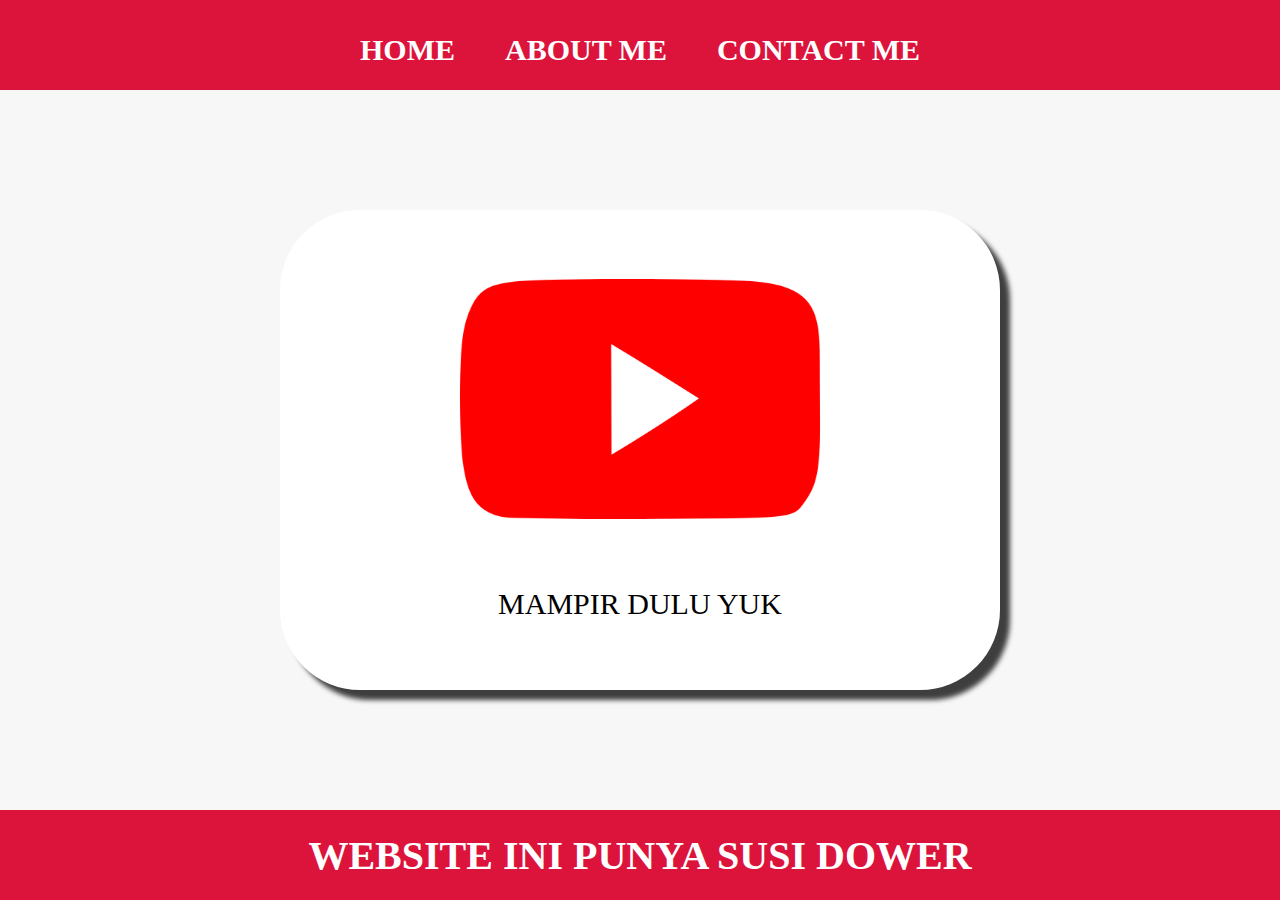
<file: index.html>
<html>
  <head>
    <title>KONTOL GEDE</title>
    <link rel="stylesheet" href="style.css" />
  </head>
   <body>
    <div class="container">
      <!-- NAVIGATION BAR -->
      <div class="container-navbar">
        <ul class="ul-navbar">
          <li class="li-navbar">
            <a href="#" class="a-navbar">HOME</a>
          </li>
          <li class="li-navbar">
            <a href="about.html" class="a-navbar">ABOUT ME</a>
          </li>
          <li class="li-navbar">
            <a href="contact.html" class="a-navbar">CONTACT ME</a>
          </li>
        </ul>
      </div>
      <!-- NAVIGATION BAR SELESAI -->

      <!-- CONTENT 1 -->
      <div class="container-content">
        <a href="https://www.youtube.com/@TimnasKu987" class="a-content">
          <img src="yt-6273367_960_720.webp" class="img-content" />
          <p>MAMPIR DULU YUK</p>
        </a>
        
      </div>
      <!-- CONTENT 1 END -->
    
      <!-- FOOTER -->
      <div class="container-footer">
        <h1 class="h1-footer">WEBSITE INI PUNYA SUSI DOWER</h1>
      </div>
      <!-- FOOTER END -->
    </div>
   </body>
</html>
</file>
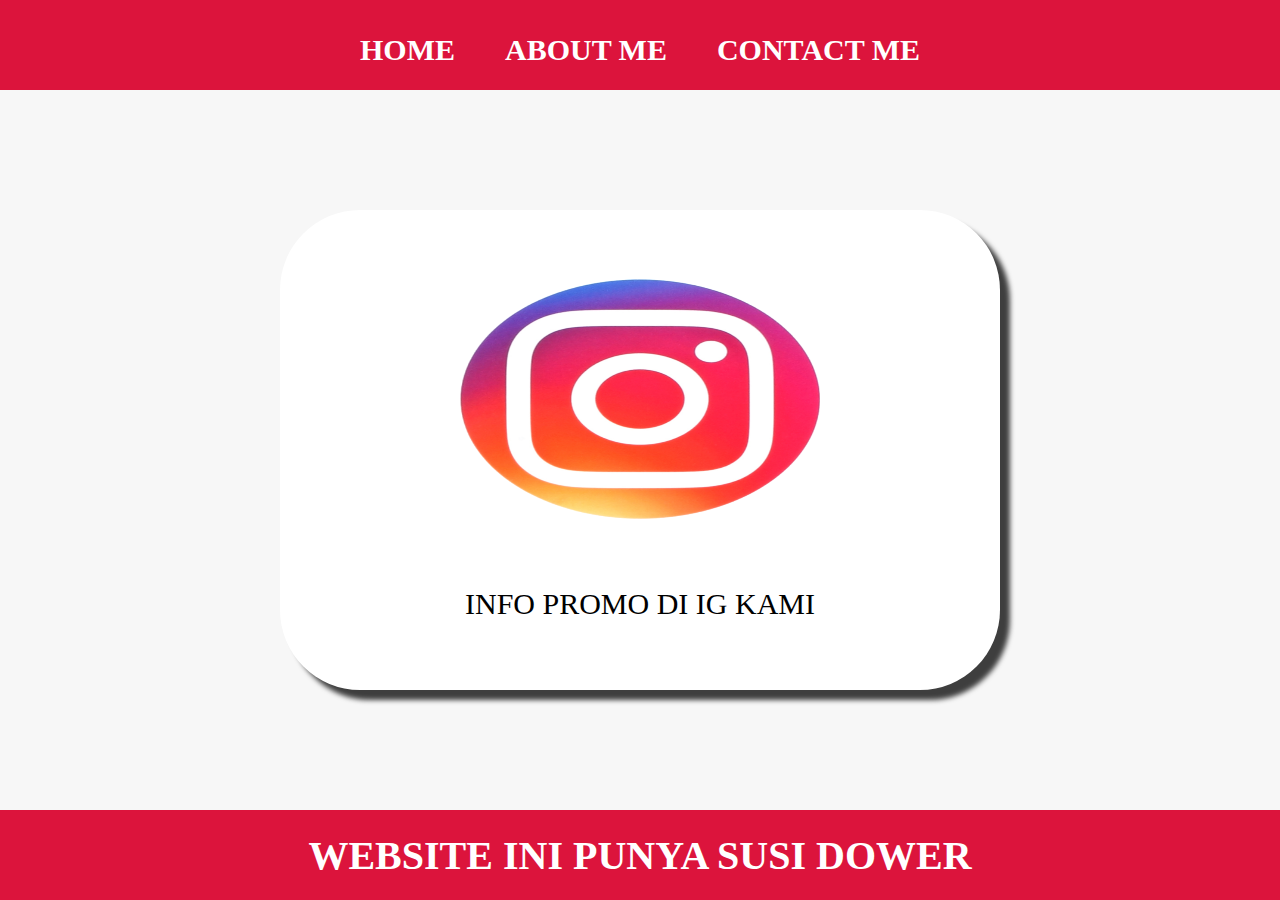
<file: about.html>
<html>
  <head>
    <title>ABOUT ME</title>
    <link rel="stylesheet" href="style.css" />
  </head>
   <body>
    <div class="container">
      <!-- NAVIGATION BAR -->
      <div class="container-navbar">
        <ul class="ul-navbar">
          <li class="li-navbar">
            <a href="index.html" class="a-navbar">HOME</a>
          </li>
          <li class="li-navbar">
            <a href="about.html" class="a-navbar">ABOUT ME</a>
          </li>
          <li class="li-navbar">
            <a href="contact.html" class="a-navbar">CONTACT ME</a>
          </li>
        </ul>
      </div>
      <!-- NAVIGATION BAR SELESAI -->

      <!-- CONTENT 1 -->
      <div class="container-content">
        <a href="https://www.instagram.com/wen_comp1?igsh=MXZkeXg4aWxoNHlnbw==" class="a-content">
          <img src="IG-Logo-PNG-Transparent-Image.png" class="img-content" />
          <p>INFO PROMO DI IG KAMI</p>
        </a>
        
      </div>
      <!-- CONTENT 1 END -->
    
      <!-- FOOTER -->
      <div class="container-footer">
        <h1 class="h1-footer">WEBSITE INI PUNYA SUSI DOWER</h1>
      </div>
      <!-- FOOTER END -->
    </div>
   </body>
</html>
</file>
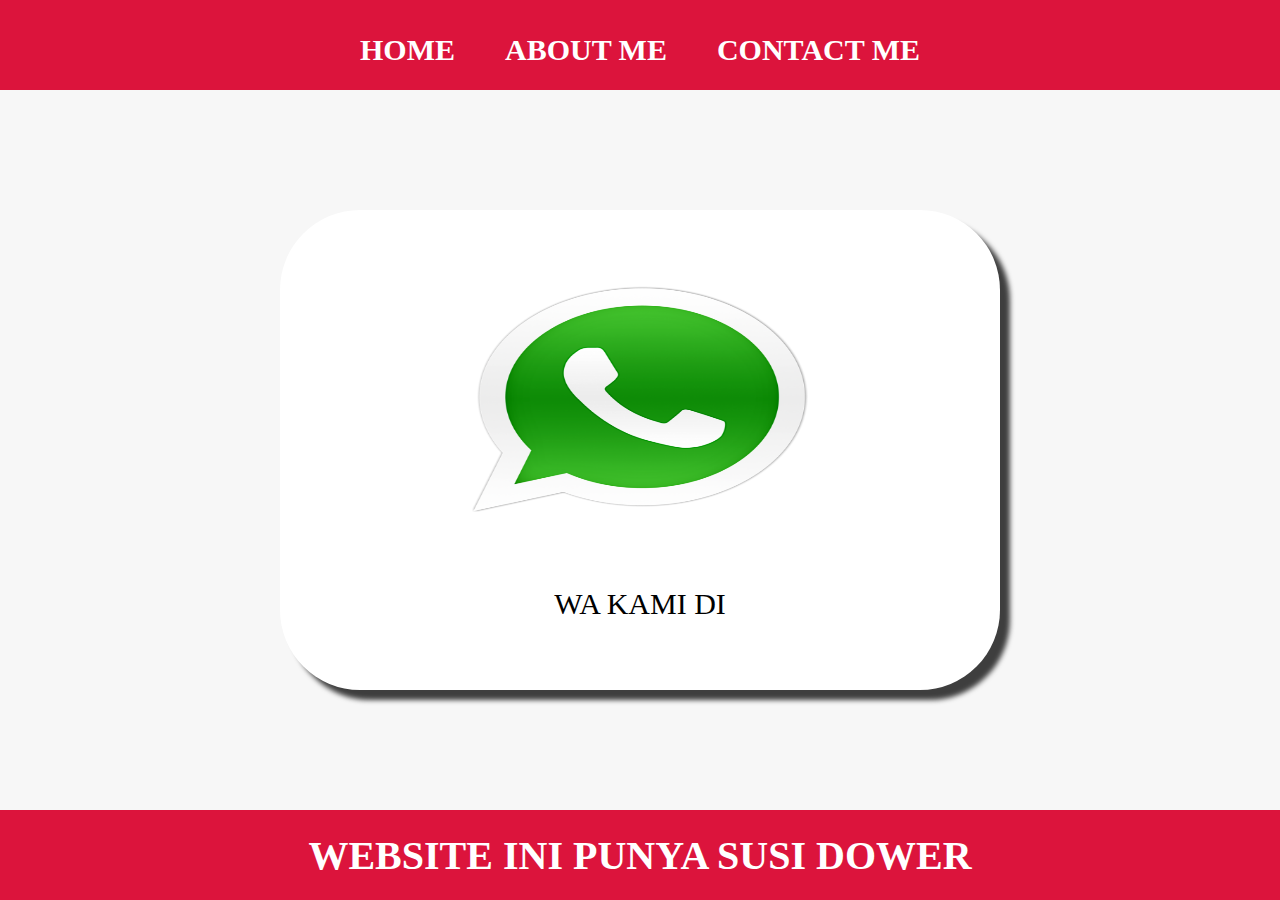
<file: contact.html>
<html>
  <head>
    <title>CONTACT ME</title>
    <link rel="stylesheet" href="style.css" />
  </head>
   <body>
    <div class="container">
      <!-- NAVIGATION BAR -->
      <div class="container-navbar">
        <ul class="ul-navbar">
          <li class="li-navbar">
            <a href="index.html" class="a-navbar">HOME</a>
          </li>
          <li class="li-navbar">
            <a href="about.html" class="a-navbar">ABOUT ME</a>
          </li>
          <li class="li-navbar">
            <a href="contact.html" class="a-navbar">CONTACT ME</a>
          </li>
        </ul>
      </div>
      <!-- NAVIGATION BAR SELESAI -->

      <!-- CONTENT 1 -->
      <div class="container-content">
        <a href="https://wa.me/qr/FG2PCZCCYHLNH1" class="a-content">
          <img src="logo wa png yogiancreative.png" class="img-content" />
          <p>WA KAMI DI</p>
        </a>
        
      </div>
      <!-- CONTENT 1 END -->
    
      <!-- FOOTER -->
      <div class="container-footer">
        <h1 class="h1-footer">WEBSITE INI PUNYA SUSI DOWER</h1>
      </div>
      <!-- FOOTER END -->
    </div>
   </body>
</html>
</file>
<file: style.css>
*, 
html{
  margin: 0;
  padding: 0;
}

.container{}

.container-navbar {
  background-color: crimson;
  width: 100%;
  height: 10vh;
} 

.ul-navbar{
display: flex;
height: 100px;
justify-content: center;
align-items: center;
}

.li-navbar{
list-style-type: none;
padding: 20px;
margin: 5px;
color: white;
font-size: 30px;
}

.li-navbar:hover{
background-color: tomato;
transition: .1s ease-in-out;
transition-delay: .3s;
border-radius: 8px;
}

.a-navbar{
  color: white;
  text-decoration: none;
  font-weight: 800;
}

.container-content{
  background-color: #f7f7f7;
  display: flex;
  justify-content: center;
  align-items: center;
  height: 80vh;
}

.a-content{
  background-color: white;
  color: black;
  text-decoration: none;
  font-size: 30px;
  width: 720px;
  height: 480px;
  display: flex;
  flex-direction: column;
  justify-content: space-evenly;
  align-items: center;
  border-radius: 80px;
  box-shadow: 10px 10px 5px 0px rgba(0,0,0,0.75);
 -webkit-box-shadow: 10px 10px 5px 0px rgba(0,0,0,0.75);
 -moz-box-shadow: 10px 10px 5px 0px rgba(0,0,0,0.75);
}

.img-content{
  width: 50%;
  height: 50%;
}

.container-footer{
  height: 10vh;
  background-color: crimson;
  display: flex;
  justify-content: center;
  align-items: center;
}

.h1-footer{
  font-size: 40px;
  color: white;
}
</file>
